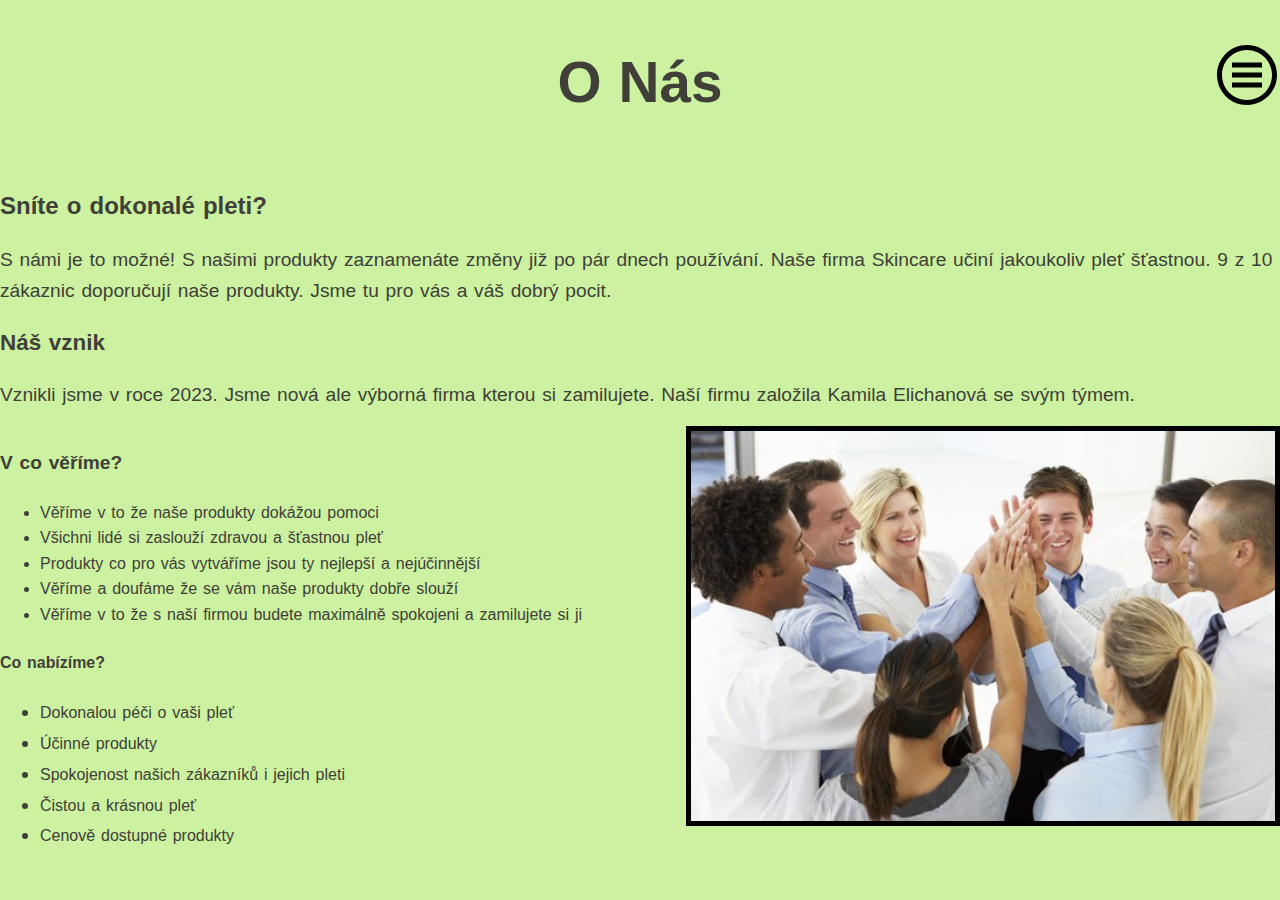
<file: onas/index.html>
<!DOCTYPE html>
<html lang="en">

<head>
    <meta charset="UTF-8">
    <meta name="viewport" content="width=device-width, initial-scale=1.0">
    <link rel="stylesheet" href="../css/shared.css" type="text/css" />
    <link rel="stylesheet" href="main.css" type="text/css" />
    <link rel="icon" type="image/png" sizes="192x192" href="/images/webIcon-192x192.png">
    <title>Document</title>
</head>

<body class="titulky maincontainer">

    <h1 class=nadpis align="center"> O Nás</h1>
    <div class="maintext">
        <h2 class="podnadpis"> Sníte o dokonalé pleti?</h2>
        <p><big>S námi je to možné! S našimi produkty zaznamenáte změny již po pár dnech používání. Naše firma Skincare
                 učiní jakoukoliv pleť šťastnou. 9 z 10 zákaznic doporučují naše produkty. Jsme tu pro vás a váš
                dobrý pocit. </big></p>
        <h3><big>Náš vznik</big></h3>
        <p><big>Vznikli jsme v roce 2023. Jsme nová ale výborná firma kterou si zamilujete. Naší firmu založila Kamila
                Elichanová se svým týmem.</big></p>
        
        <div class="dreamteam">
            <div>
                <h4><big>V co věříme?</big></h4>
                <ul>
                    <li> Věříme v to že naše produkty dokážou pomoci</li>
                    <li>Všichni lidé si zaslouží zdravou a šťastnou pleť</li>
                    <li>Produkty co pro vás vytváříme jsou ty nejlepší a nejúčinnější </li>
                    <li>Věříme a doufáme že se vám naše produkty dobře slouží</li>
                    <li>Věříme v to že s naší firmou budete maximálně spokojeni a zamilujete si ji</li>
                </ul>
                <h5><big>Co nabízíme?</big></h5>
                <ul>
                 <big> <li><small>Dokonalou péči o vaši pleť</small></li>
                      <li><small>Účinné produkty</small></li>
                    <li><small>Spokojenost našich zákazníků i jejich pleti</small></li>
                    <li><small>Čistou a krásnou pleť</small></li>
                    <li><small>Cenově dostupné produkty</small></li>
                    </big> 
                </ul>
            </div>
            
            <img class="image" src="../images/teambuilding.jpg" height="400px">
        
        </div>
                

    </div>
    <div class="menuItem">
        <img src="images/iconmonstr-menu-6.svg" width="60px" height="60px" alt="" class="menu-icon" onclick="openmenu()"/> 
        <div class="menu-box" id="menu">
            <div class="right-links">
            <a href="#">GET STARTED</a>
            <img src="images/iconmonstr-x-mark-circle-lined.svg" onclick="closemenu()">
            </div>
            <div class="menu-links">
                <a href="../index.html"  class="menu-links"> DOMŮ</a>      
                <a href="../src/clanky/clanek-pece.html" class="menu-links">PÉČE A ZDRAVÍ</a>
                <a href="../produkty/index.html" class="menu-links">PRODUKTY</a>
                <a href="../onas/index.html" class="menu-links">O NÁS</a>
            </div>
        </div>
       <script>
        var menu= document.getElementById("menu");

        function closemenu(){
            menu.style.top = "-100vh";
        }
        function openmenu(){
            menu.style.top = "12%";
        }


       </script>
    </div>

</body>

</html>
</file>
<file: css/shared.css>
body {
    padding: 0;
    margin: 0;
    font-family: 'Roboto', sans-serif;
}
:root {
    --clr-font:#403F38;
    --clr-font-light:#FEFAE0;
    --clr-bg: #d1fdb0;
    --clr-bg2: #E3AD5D;
    --clr-bg3:#D03119;
    --clr-bg4:#A8AFE3;
    
  }
  
  *,
  *::before,
  *::after {
    box-sizing: border-box;
  }
  
  body {
    padding: 0;
    margin: 0;
    line-height: 1.6;
    word-spacing: 1.4px;
    font-family: 'Roboto', sans-serif;
    color: var(--clr-font);
    background-color: rgb(168, 161, 218);
  }
</file>
<file: onas/main.css>
.titulky{
    display: flex;
    flex-direction: column;
    justify-content: center;
    align-items: center;
    height: 100%;
    font-family: sans-serif;
}
.nadpis{
    display: flex;
    flex-direction: column;
    justify-content: center;
    align-items: center;
    font-size: 1.5cm;
}
.podnatpis{
    display: flex;
    flex-direction: column;
    justify-content: center;
    align-items: center;
    font-size: 0.7cm;
    font-family: sans-serif"Roboto";
    justify-content: space-around;
}
.maincontainer{
    background-color: rgb(204, 241, 160)
}
.obsah{
    justify-content: space-around;
    display: flex;
    flex-direction: column;
    justify-content: center;
    align-items: center;
}
.RightPanel{
    grid-area: rightSide;
    display: flex;
    flex-direction: column;
    gap: 12px;
    align-items: right;
    justify-content: right;
}

.image {
    size: 70px;
    position: right;
    border-color: black;
    border-style: solid;
    border-width: 5px;
}
.dreamteam{
    display: flex;
    justify-content: space-between;
}






.menuItem {
    background-color: rgb(224, 208, 251);
    display: flex; 
    flex-direction: row;
    justify-content: space-around;
    font-size: 1.5rem;
    font-family: 'Roboto', sans-serif;
    flex-wrap: wrap;
    align-content: space-around;
    color:black;

}
.menu-icon{
    width: 5%;
    position: absolute;
    top: 5%;
    right: 0.05%;
    cursor: pointer;
}
.menu-box{
    width:800px;
    height: 400px;
    background-color: rgb(255, 255, 255);
    position: absolute;
    top: -100%;
    left: 45%;  
    padding: 25px, 300px;
    transition: top 1s;
    border-radius: 30px;
}
.right-links{
    position: absolute;
    top:30px;
    right: 30px;
    display: flex;
    align-items: center;
}
.right-links img{
    width: 50px;
    margin-left: 20px;
    cursor: pointer
}
.right-links a{
    text-decoration: none;
    color: #fff;
    background: #087f00;
    padding: 10px 40px;
    border-radius: 30px;
}
.menu-links a{
    text-decoration: none;
    color: #000000;
    width: max-content;
    margin: 40px 0px;
    font-size: 30px;
    display: flex;
    align-content: center;
    justify-content: center;
}
.menu-links a::after{
    content: '';
    width: 40px;
    height: 5px;
    background-color: #087f00;
    display: none;
    margin-left: 10px;
    margin-bottom: 8px;
    margin-top: 5px; 
}
.menu-links a:hover{
    font-weight:700;
}
.menu-links a:hover::after{
    display: inline-block;

}
</file>
